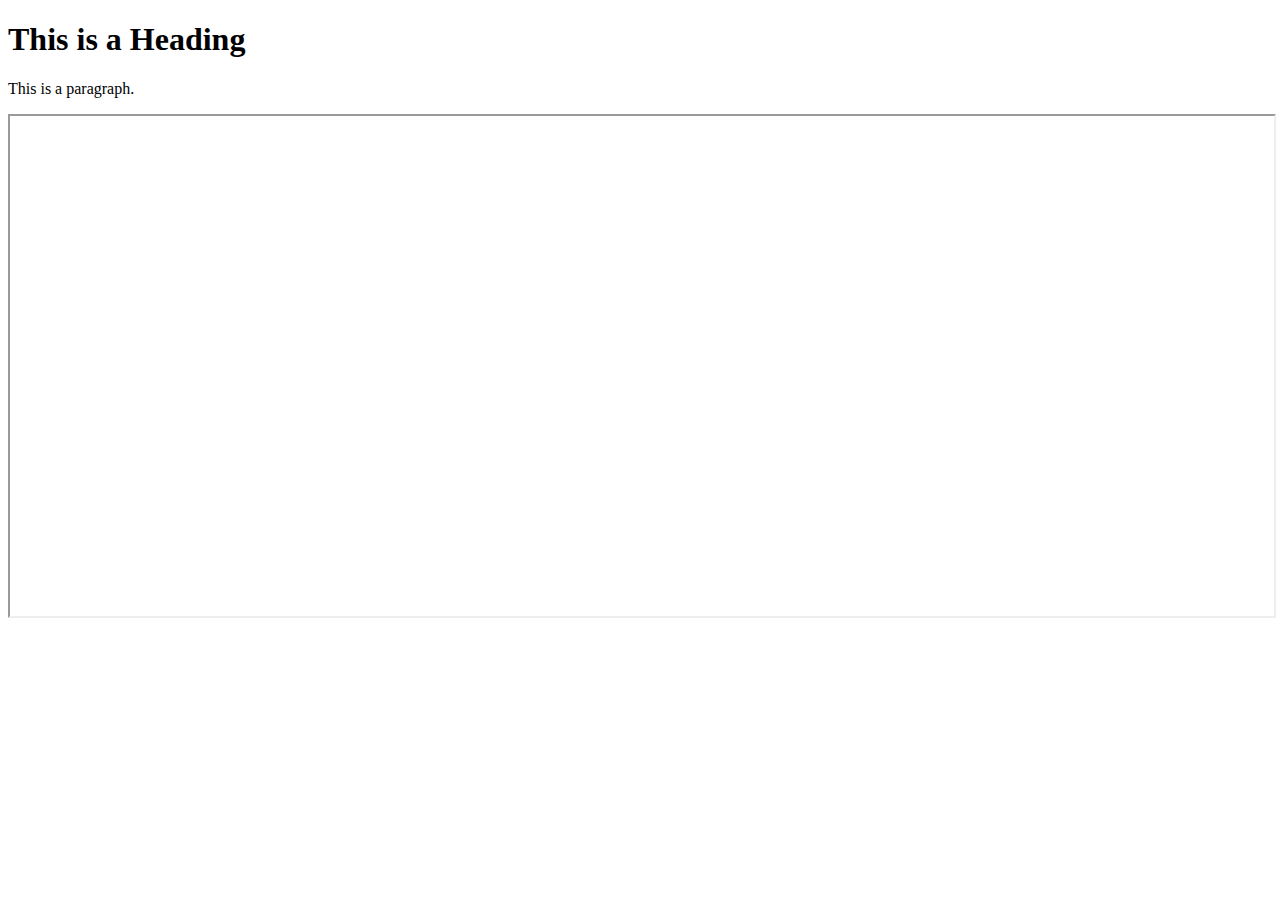
<file: browse/index.html>
<!DOCTYPE html>
<html>
<head>
<title>Page Title</title>
</head>
<body>

<h1>This is a Heading</h1>
<p>This is a paragraph.</p>

<!-- Adding an iframe element -->
<iframe id="myIframe" width="100%" height="500"></iframe>

<script>
// Function to extract URL parameters
function getUrlParams() {
  const urlParams = new URLSearchParams(window.location.search);
  return urlParams.get('q'); // Getting the value of the 'q' parameter
}

// Get the URL parameter value
const url = getUrlParams();

if (url) {
  // Set the src attribute of the iframe with the extracted URL
  document.getElementById('myIframe').src = url;
}
</script>

</body>
</html>
</file>
